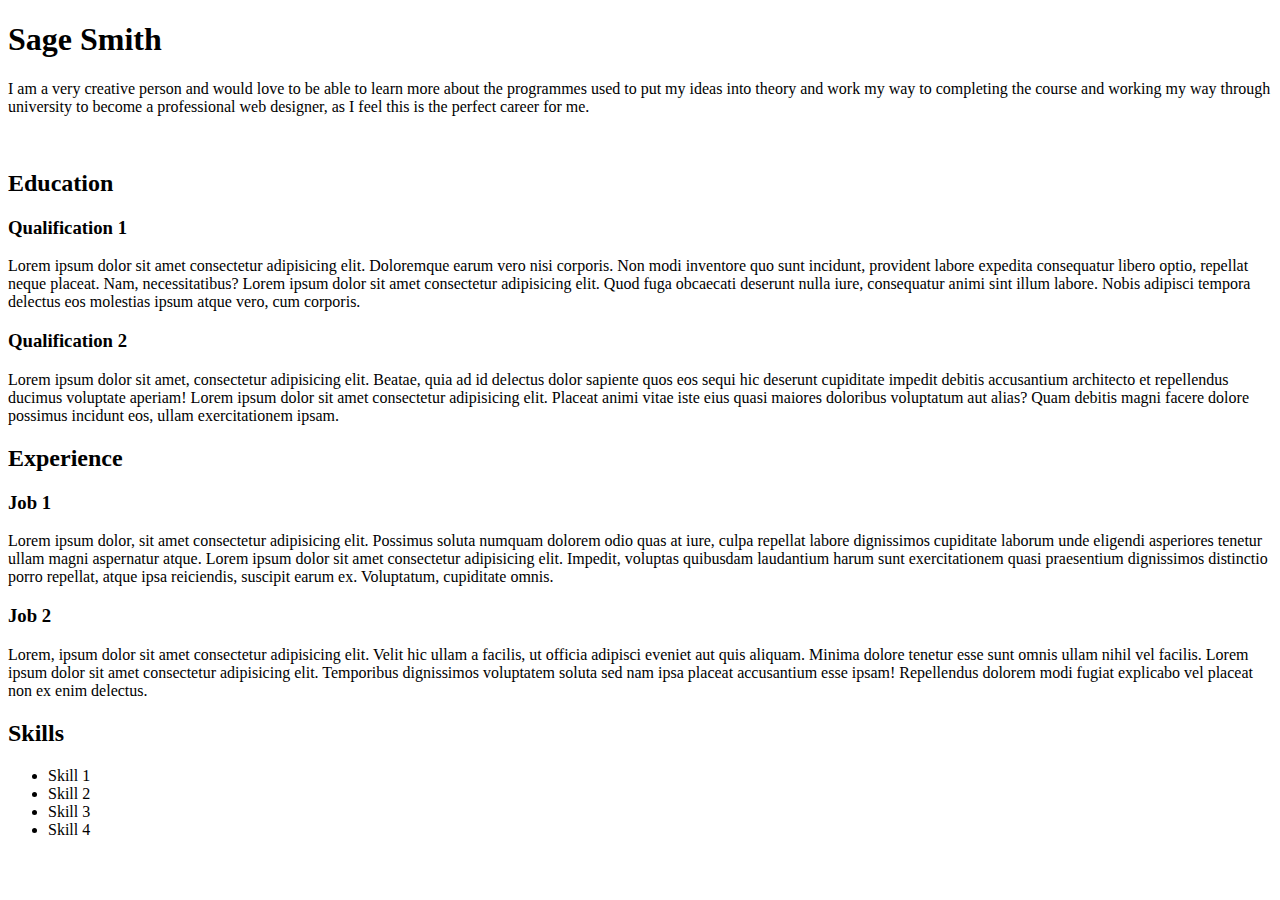
<file: index.html>
<!DOCTYPE html>
<html lang="en">

<head>
    <meta charset="UTF-8">
    <meta http-equiv="X-UA-Compatible" content="IE=edge">
    <meta name="viewport" content="width=device-width, initial-scale=1.0">
    <title>Digital resume</title>
</head>

<body>
    <h1>
        Sage Smith
    </h1>
    <p>
        I am a very creative person and would love to be able to learn more about the programmes used to put my ideas
        into theory and work my way to completing the course and working my way through university to become a
        professional web designer, as I feel this is the perfect career for me.
    </p>
    <br />
    <h2>
        Education
    </h2>
    <h3>
        Qualification 1
    </h3>
    <p>
        Lorem ipsum dolor sit amet consectetur adipisicing elit. Doloremque earum vero nisi corporis. Non modi inventore
        quo sunt incidunt, provident labore expedita consequatur libero optio, repellat neque placeat. Nam,
        necessitatibus? Lorem ipsum dolor sit amet consectetur adipisicing elit. Quod fuga obcaecati deserunt nulla
        iure, consequatur animi sint illum labore. Nobis adipisci tempora delectus eos molestias ipsum atque vero, cum
        corporis.
    </p>
    <h3>
        Qualification 2
    </h3>
    <p>
        Lorem ipsum dolor sit amet, consectetur adipisicing elit. Beatae, quia ad id delectus dolor sapiente quos eos
        sequi hic deserunt cupiditate impedit debitis accusantium architecto et repellendus ducimus voluptate aperiam!
        Lorem ipsum dolor sit amet consectetur adipisicing elit. Placeat animi vitae iste eius quasi maiores doloribus
        voluptatum aut alias? Quam debitis magni facere dolore possimus incidunt eos, ullam exercitationem ipsam.
    </p>
    <h2>
        Experience
    </h2>
    <h3>
        Job 1
    </h3>
    <p>
        Lorem ipsum dolor, sit amet consectetur adipisicing elit. Possimus soluta numquam dolorem odio quas at iure,
        culpa repellat labore dignissimos cupiditate laborum unde eligendi asperiores tenetur ullam magni aspernatur
        atque. Lorem ipsum dolor sit amet consectetur adipisicing elit. Impedit, voluptas quibusdam laudantium harum
        sunt exercitationem quasi praesentium dignissimos distinctio porro repellat, atque ipsa reiciendis, suscipit
        earum ex. Voluptatum, cupiditate omnis.
    </p>

    <h3>
        Job 2
    </h3>
    <p>
        Lorem, ipsum dolor sit amet consectetur adipisicing elit. Velit hic ullam a facilis, ut officia adipisci eveniet
        aut quis aliquam. Minima dolore tenetur esse sunt omnis ullam nihil vel facilis. Lorem ipsum dolor sit amet
        consectetur adipisicing elit. Temporibus dignissimos voluptatem soluta sed nam ipsa placeat accusantium esse
        ipsam! Repellendus dolorem modi fugiat explicabo vel placeat non ex enim delectus.
    </p>

    <h2>
        Skills
    </h2>
    <ul>
        <li>Skill 1</li>
        <li>Skill 2</li>
        <li>Skill 3</li>
        <li>Skill 4</li>
    </ul>
</body>

</html>
</file>
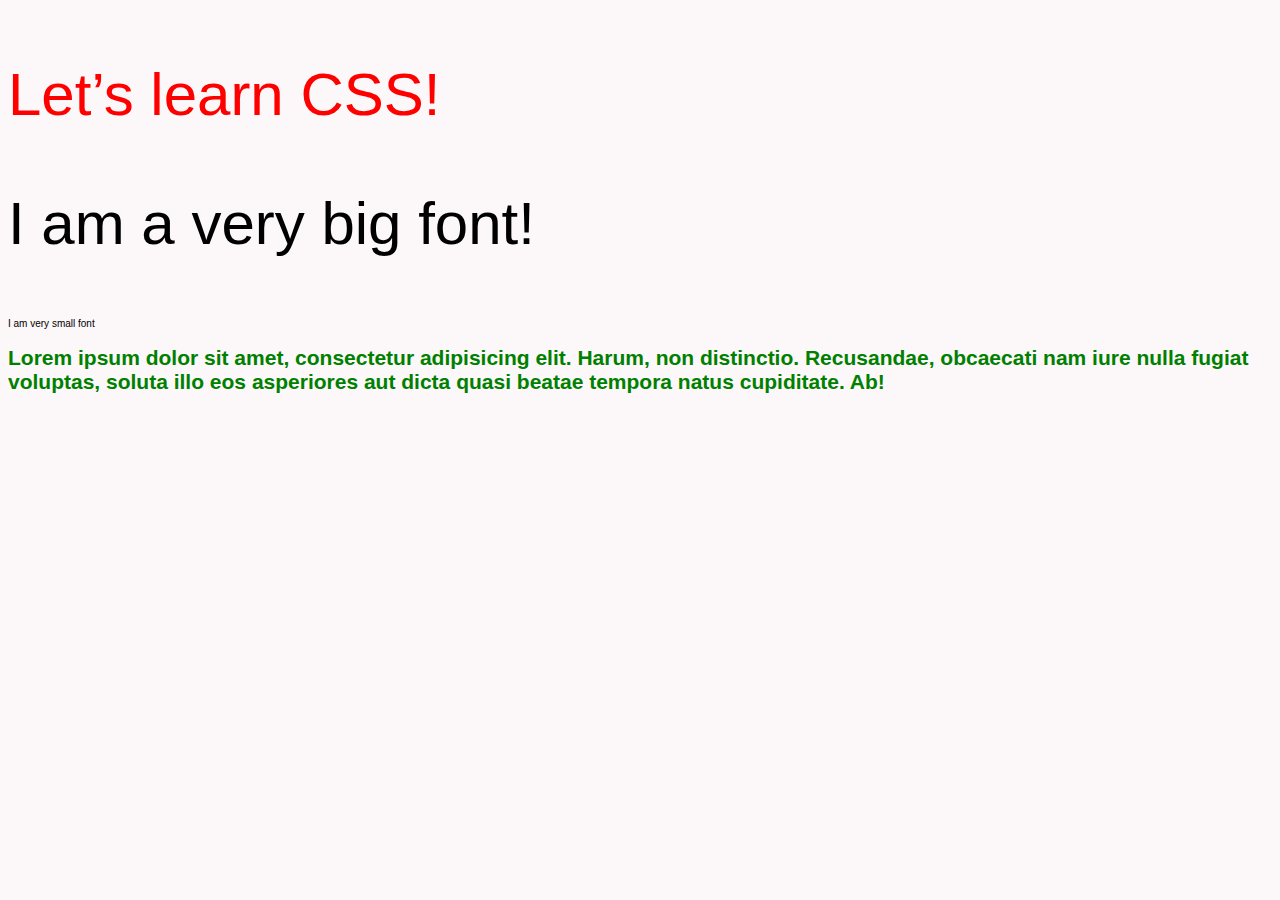
<file: practicedoc.html>
<!DOCTYPE html>
<html>

<head>
    <style>
        p {
            font-size: 60px;
        }
        h2 {
            color: green;
        }
    </style>
     <link rel="stylesheet" type="text/css" href="css/stylesheet.css">

    <title></title>
</head>

<body>
    <p style="color:red">
        Let’s learn CSS!
    </p>

    <p> I am a very big font! </p>

    <p style="font-size: 10px;"> I am very small font
    </p>
    <h2>Lorem ipsum dolor sit amet, consectetur adipisicing elit. Harum, non distinctio. Recusandae, obcaecati nam iure
        nulla fugiat voluptas, soluta illo eos asperiores aut dicta quasi beatae tempora natus cupiditate. Ab!
    </h2>
</body>

</html>
</file>
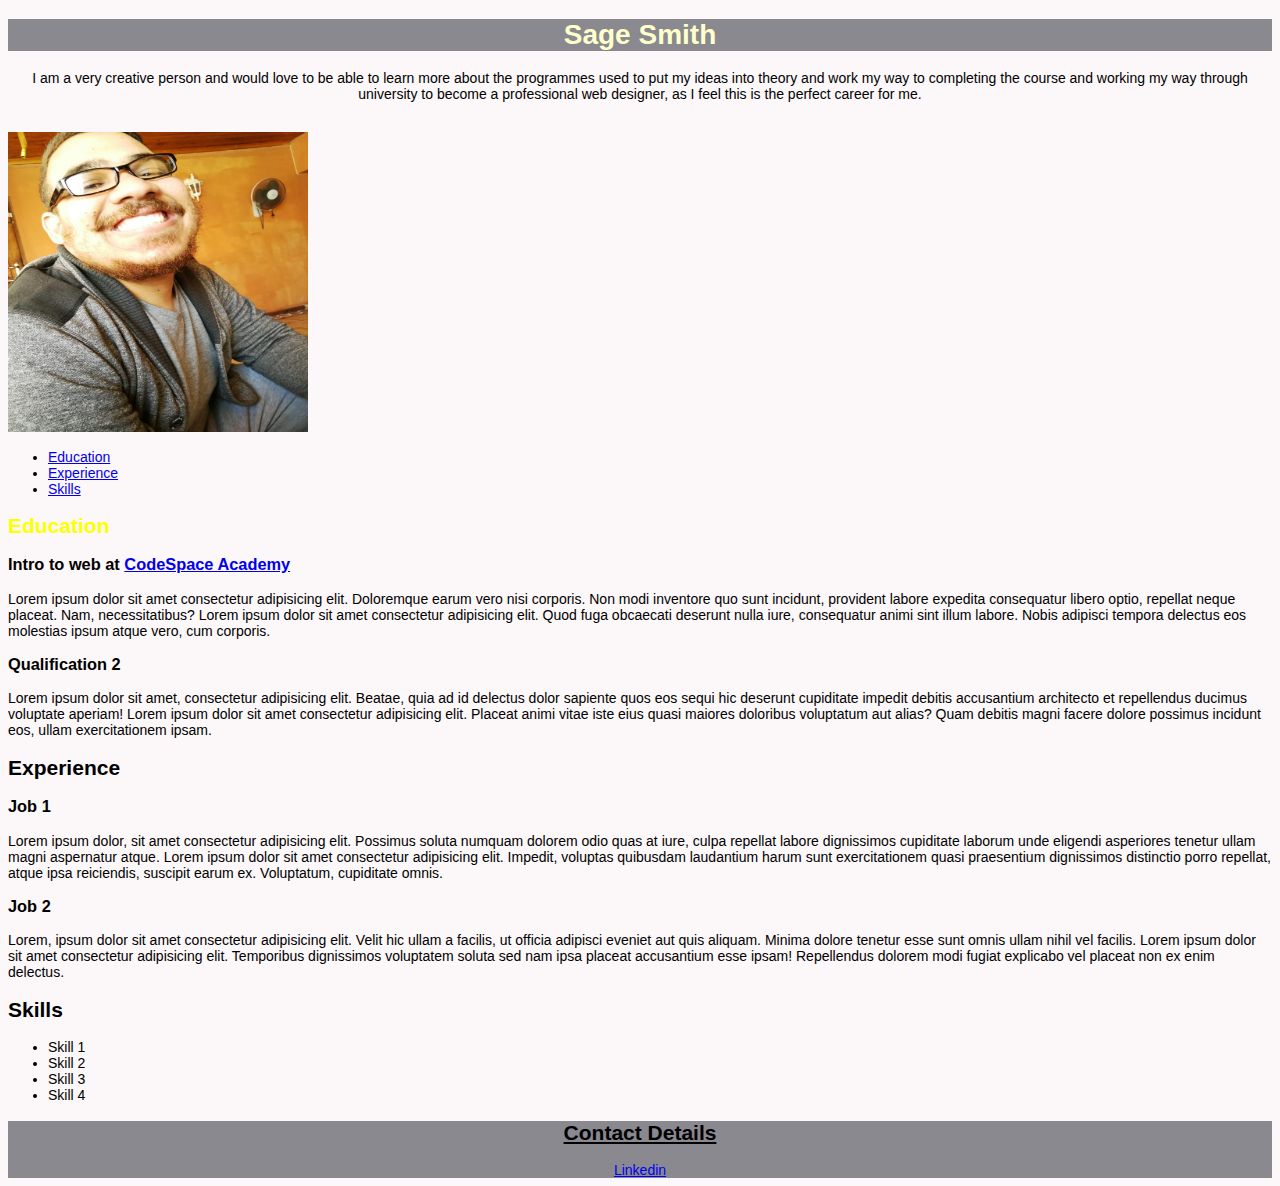
<file: resume-1.html>
<!DOCTYPE html>
<html lang="en">

<head>
    <meta charset="UTF-8">
    <meta http-equiv="X-UA-Compatible" content="IE=edge">
    <meta name="viewport" content="width=device-width, initial-scale=1.0">
    <title>Digital resume</title>
    <link rel="stylesheet" type="text/css" href="css/stylesheet.css">

</head>

<body>
    <header>
        <h1>
            Sage Smith
        </h1>
        <p>
            I am a very creative person and would love to be able to learn more about the programmes used to put my
            ideas
            into theory and work my way to completing the course and working my way through university to become a
            professional web designer, as I feel this is the perfect career for me.
        </p>
    </header>
    <br>
    <section>
        <aside>
            <img src="images/Me.jpg" alt="My picture" width="300" height="300">
            <ul>
                <li> <a href="#education">Education</a></li>
                <li> <a href="#experience">Experience</a></li>
                <li> <a href="#skills">Skills</a></li>

            </ul>
        </aside>
        <article>
            <h2 id="education">
                Education
            </h2>
            <h3 class="example">
                Intro to web at <a
                    href="https://www.codespace.co.za/courses/?matchtype=b&device=c&keyword=codespace&adgroupid=78286133238&utm_campaign=6451583985&utm_source=google&utm_medium=cpc&gclid=Cj0KCQjw166aBhDEARIsAMEyZh6i_krUy46KK5vf_5Gj5LIEmDSolWH1Rzbs49p-dDn2t2h2AXJZ4EYaAm2fEALw_wcB">
                    CodeSpace Academy</a>
            </h3>
            <p>
                Lorem ipsum dolor sit amet consectetur adipisicing elit. Doloremque earum vero nisi corporis. Non modi
                inventore
                quo sunt incidunt, provident labore expedita consequatur libero optio, repellat neque placeat. Nam,
                necessitatibus? Lorem ipsum dolor sit amet consectetur adipisicing elit. Quod fuga obcaecati deserunt
                nulla
                iure, consequatur animi sint illum labore. Nobis adipisci tempora delectus eos molestias ipsum atque
                vero,
                cum
                corporis.

            </p>
            <h3>
                Qualification 2
            </h3>
            <p>
                Lorem ipsum dolor sit amet, consectetur adipisicing elit. Beatae, quia ad id delectus dolor sapiente
                quos
                eos
                sequi hic deserunt cupiditate impedit debitis accusantium architecto et repellendus ducimus voluptate
                aperiam!
                Lorem ipsum dolor sit amet consectetur adipisicing elit. Placeat animi vitae iste eius quasi maiores
                doloribus
                voluptatum aut alias? Quam debitis magni facere dolore possimus incidunt eos, ullam exercitationem
                ipsam.
            </p>
            <h2 id="experience">
                Experience
            </h2>
            <h3 class="example">
                Job 1
            </h3>
            <p>
                Lorem ipsum dolor, sit amet consectetur adipisicing elit. Possimus soluta numquam dolorem odio quas at
                iure,
                culpa repellat labore dignissimos cupiditate laborum unde eligendi asperiores tenetur ullam magni
                aspernatur
                atque. Lorem ipsum dolor sit amet consectetur adipisicing elit. Impedit, voluptas quibusdam laudantium
                harum
                sunt exercitationem quasi praesentium dignissimos distinctio porro repellat, atque ipsa reiciendis,
                suscipit
                earum ex. Voluptatum, cupiditate omnis.
            </p>

            <h3>
                Job 2
            </h3>
            <p>
                Lorem, ipsum dolor sit amet consectetur adipisicing elit. Velit hic ullam a facilis, ut officia adipisci
                eveniet
                aut quis aliquam. Minima dolore tenetur esse sunt omnis ullam nihil vel facilis. Lorem ipsum dolor sit
                amet
                consectetur adipisicing elit. Temporibus dignissimos voluptatem soluta sed nam ipsa placeat accusantium
                esse
                ipsam! Repellendus dolorem modi fugiat explicabo vel placeat non ex enim delectus.
            </p>

            <h2 id="skills">
                Skills
            </h2>
            <ul>
                <li>Skill 1</li>
                <li>Skill 2</li>
                <li>Skill 3</li>
                <li>Skill 4</li>

            </ul>
        </article>
    </section>
    <footer>
        <h2 class="example">
            Contact Details
        </h2>
        <a href="https://www.linkedin.com/feed/">Linkedin</a>
    </footer>
</body>

</html>
</file>
<file: css/stylesheet.css>
body{
    font-family: sans-serif;
    font-size:110%;
    background-color: #FCF7F8;
  }
  
  header {
    text-align: center;
  }
  
  footer {
    background-color:rgb(137, 137, 143);
    text-align: center;
  }
#education{
  color: yellow;
}
h2.example {
text-decoration: underline;
}
body {
  font-size: 14px;
  color: black;
}

h1 {
  color: #ffc;
  background-color: rgb(137, 137, 143);
}
</file>
